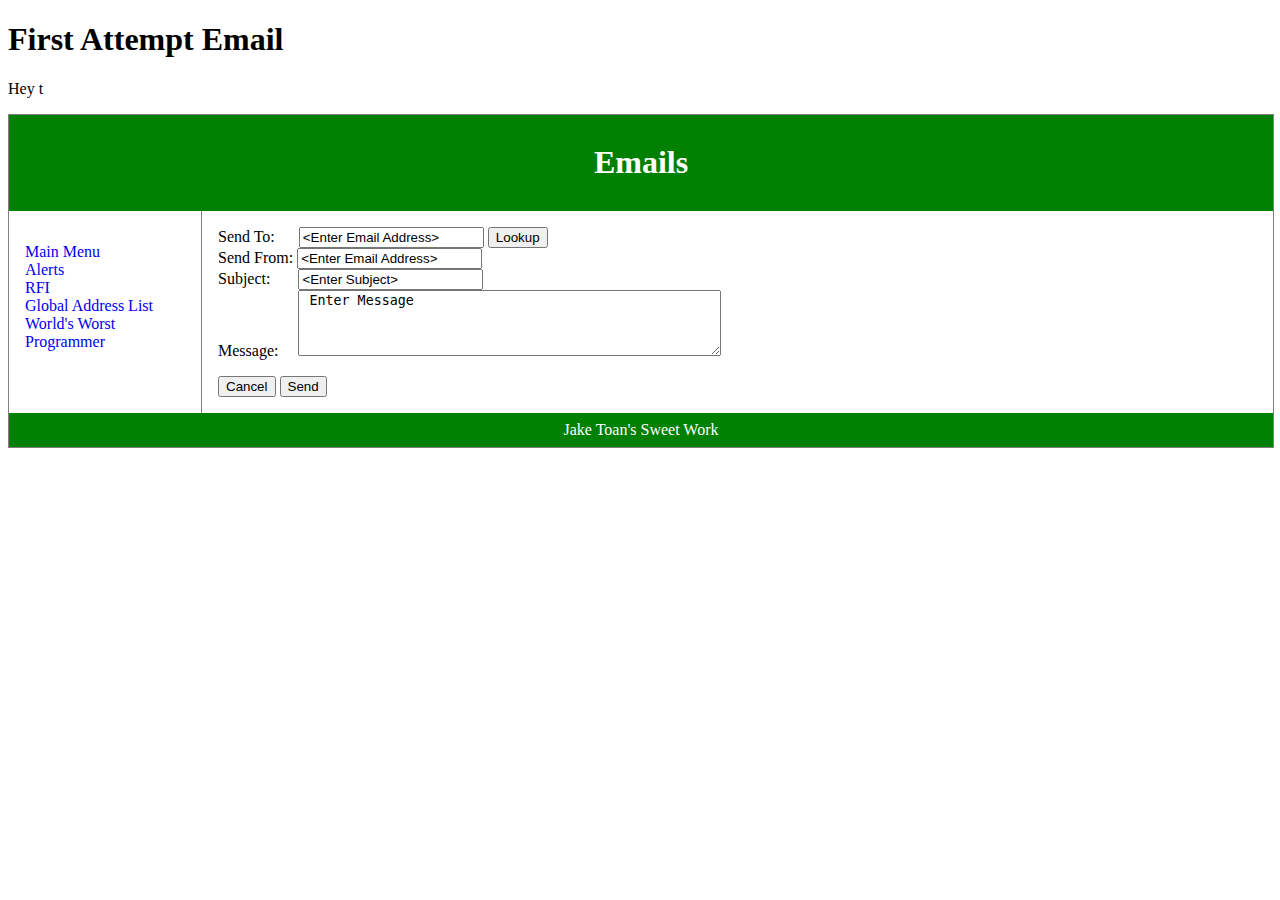
<file: target/classes/oldhtmls/email.html>
<!DOCTYPE html>
<html>
<body>

<h1>First Attempt Email</h1>

Hey t
<p id="demo"></p>

<style>
div.container {
    width: 100%;
    border: 1px solid gray;
}

header, footer {
    padding: 0.5em;
    color: white;
    background-color: green;
    clear: left;
    text-align: center;
}

nav {
    float: left;
    max-width: 160px;
    margin: 0;
    padding: 1em;
}

nav ul {
    list-style-type: none;
    padding: 0;
}

nav ul a {
    text-decoration: none;
}

article {
    margin-left: 170px;
    border-left: 1px solid gray;
    padding: 1em;
    overflow: hidden;
}

</style>
</head>
<body>

<div class="container">

    <header>
        <h1>Emails</h1>
    </header>

    <nav>
        <ul>
            <li><a href="http://localhost:8080/">Main Menu</a></li>
            <li><a href="http://localhost:8080/alert">Alerts</a></li>
            <li><a href="http://localhost:8080/cheekymonkey">RFI</a></li>
            <li><a href="http://localhost:8080/cheekymonkey">Global Address List</a></li>
            <li><a href="https://www.linkedin.com/in/laura-mccormick-0ba742125/detail/photo/">World's Worst
                Programmer</a></li>
        </ul>
    </nav>

    <script> type="application/javascript" </script>
    <article>

        <form action="email/sent/" method="post">

            Send To:&nbsp;&nbsp;&nbsp;&nbsp;&nbsp; <input type="text" name="Sendto" value='<Enter Email Address>'
                                                          onfocus="if(this.value == '<Enter Email Address>') {this.value=''}"
                                                          onblur="if(this.value == ''){this.value ='<Enter Email Address>'}">
            <button type="button" onclick="insertmethod">Lookup</button>
            <br>


            Send From: <input type="text" name="Sendfrom" value="<Enter Email Address>"
                              onfocus="if(this.value == '<Enter Email Address>') {this.value=''}"
                              onblur="if(this.value == ''){this.value ='<Enter Email Address>'}"> <br>


            Subject:&nbsp;&nbsp;&nbsp;&nbsp;&nbsp;&nbsp; <input type="text" name="Subject" value="<Enter Subject>"
                                                                onfocus="if(this.value == '<Enter Subject>') {this.value=''}"
                                                                onblur="if(this.value == ''){this.value ='<Enter Subject>'}">
            <br>


            Message:&nbsp;&nbsp;&nbsp;&nbsp; <textarea rows="4" cols="50" name="Message"
                                                       onfocus="if(this.value == '<Enter Message>') {this.value=''}"
                                                       onblur="if(this.value == ''){this.value ='<Enter Message>'}"> Enter Message </textarea>


            <p></p>
            <button type="button"
                    onclick="document.getElementById('Sendto').innerHTML = Date()">
                Cancel
            </button>

            <input type="submit"
                   value="Send">
        </form>
    </article>

    <footer>Jake Toan's Sweet Work</footer>

</div>

</body>
</html>
</file>
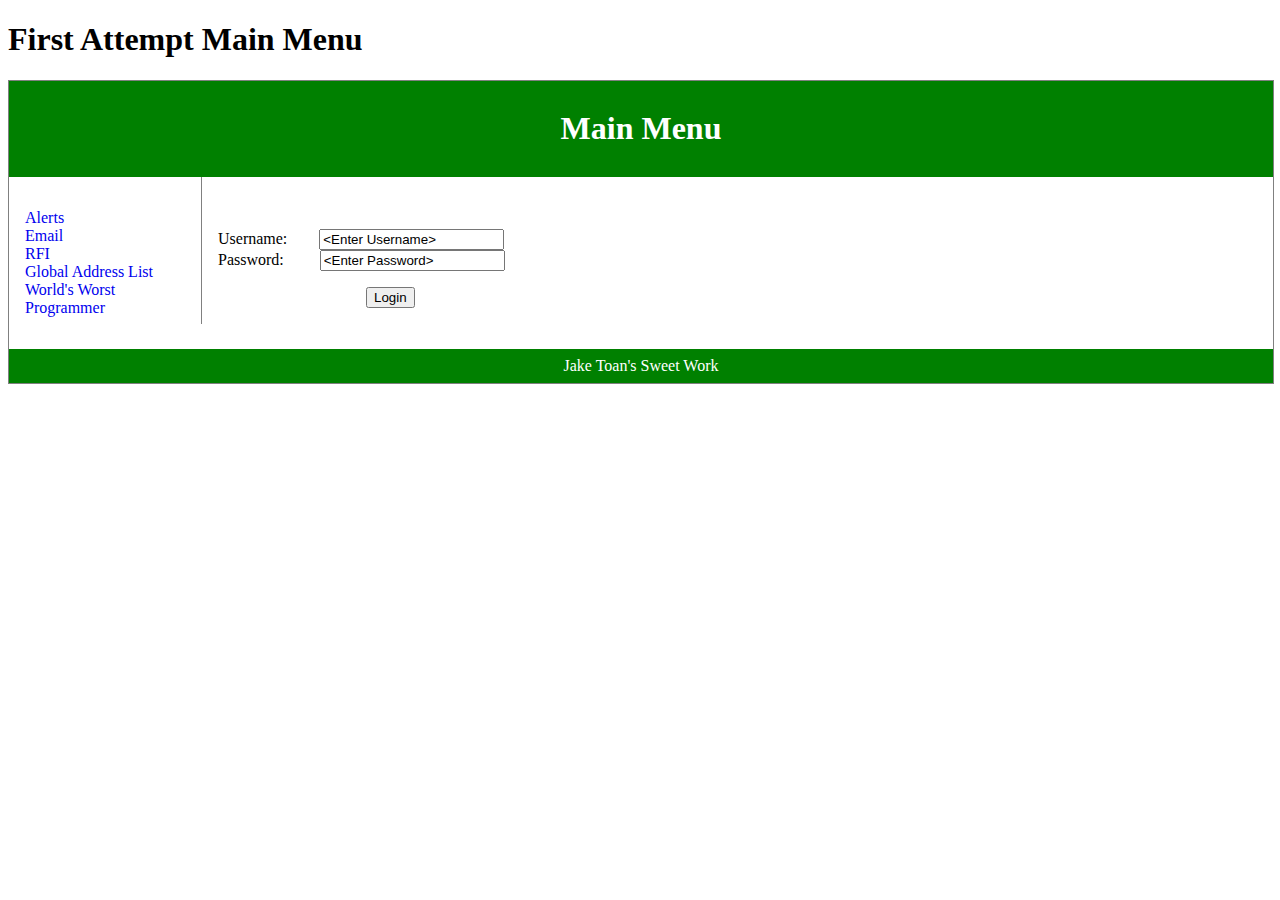
<file: target/classes/oldhtmls/front.html>
<!DOCTYPE html>
<html>
<body>

<h1>First Attempt Main Menu</h1>


<p id="demo"></p>

<style>
div.container {
    width: 100%;
    border: 1px solid gray;
}

header, footer {
    padding: 0.5em;
    color: white;
    background-color: green;
    clear: left;
    text-align: center;
}

nav {
    float: left;
    max-width: 160px;
    margin: 0;
    padding: 1em;
}

nav ul {
    list-style-type: none;
    padding: 0;
}

nav ul a {
    text-decoration: none;
}

article {
    margin-left: 170px;
    border-left: 1px solid gray;
    padding: 1em;
    overflow: hidden;
}

</style>
</head>
<body>

<div class="container">

    <header>
        <h1>Main Menu</h1>
    </header>

    <nav>
        <ul>
            <li><a href="http://localhost:8080/alert">Alerts</a></li>
            <li><a href="http://localhost:8080/email">Email</a></li>
            <li><a href="http://localhost:8080/cheekymonkey">RFI</a></li>
            <li><a href="http://localhost:8080/cheekymonkey">Global Address List</a></li>
            <li><a href="https://www.linkedin.com/in/laura-mccormick-0ba742125/detail/photo/">World's Worst
                Programmer</a></li>
        </ul>
    </nav>

    <article>

        <form action="/action_page.php">

            <br><br>

            Username: &nbsp;&nbsp;&nbsp;&nbsp;&nbsp;&nbsp; <input type="text" name="username" value="<Enter Username>"
                                                                  onfocus="if(this.value == '<Enter Username>') {this.value=''}"
                                                                  onblur="if(this.value == ''){this.value ='<Enter Username>'}">
            <br>


            Password:&nbsp;&nbsp;&nbsp;&nbsp;&nbsp;&nbsp;&nbsp;&nbsp; <input type="text" name="password"
                                                                             value="<Enter Password>"
                                                                             onfocus="if(this.value == '<Enter Password>') {this.value=''}"
                                                                             onblur="if(this.value == ''){this.value ='<Enter Password>'}">
            <br>


        </form>
        <p></p>


        &nbsp;&nbsp;&nbsp;&nbsp;&nbsp;&nbsp;&nbsp;&nbsp;&nbsp;&nbsp;&nbsp;&nbsp;&nbsp;&nbsp;&nbsp;&nbsp;&nbsp;&nbsp;&nbsp;&nbsp;&nbsp;&nbsp;&nbsp;&nbsp;&nbsp;&nbsp;&nbsp;&nbsp;&nbsp;&nbsp;&nbsp;&nbsp;&nbsp;&nbsp;&nbsp;&nbsp;&nbsp;<button
            type="button"
            onclick="document.getElementById('demo').innerHTML = Date()">
        Login
    </button>
    </article>

    <footer>Jake Toan's Sweet Work</footer>

</div>

</body>
</html>
</file>
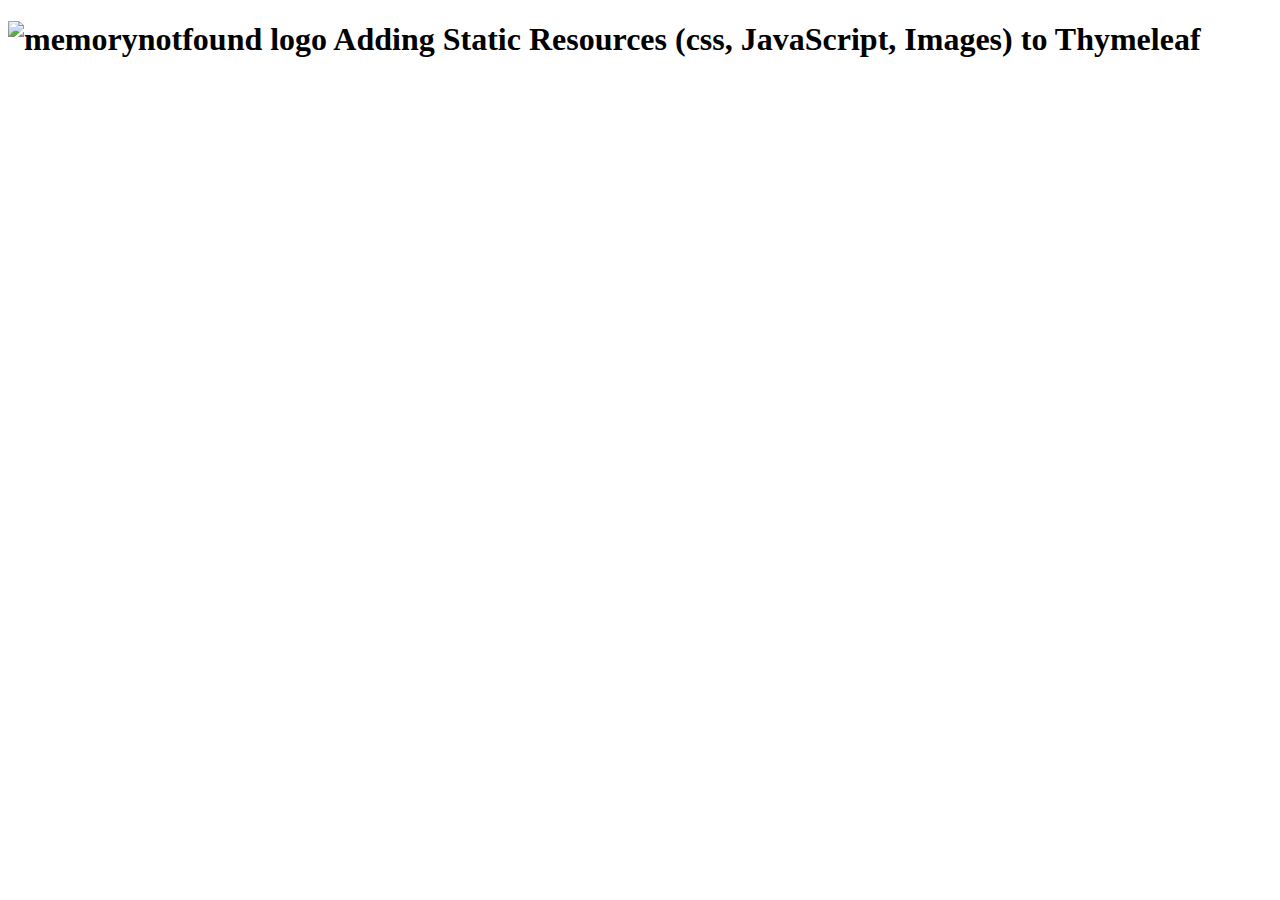
<file: target/classes/static/hello.html>
<!DOCTYPE html>
<html xmlns:th="http://www.thymeleaf.org">
<head>
    <meta charset="utf-8"/>
    <meta http-equiv="X-UA-Compatible" content="IE=edge"/>
    <meta name="viewport" content="width=device-width, initial-scale=1"/>

    <!-- include css in the header -->
    <link rel="stylesheet" type="text/css" th:href="@{/webjars/bootstrap/3.3.7/css/bootstrap.min.css}"/>
    <link rel="stylesheet" type="text/css" th:href="@{/css/style.css}"/>

    <title>Adding Static Resources (css, JavaScript, Images) to Thymeleaf</title>
</head>
<body>

<div class="container">
    <h1>
        <!-- include image from static resources -->
        <img th:src="@{/img/logo.png}" alt="memorynotfound logo"/>
        Adding Static Resources (css, JavaScript, Images) to Thymeleaf
    </h1>
</div>

<!-- include javascript in the footer -->
<script type="text/javascript" th:src="@{/webjars/jquery/3.2.1/jquery.min.js/}"></script>
<script type="text/javascript" th:src="@{/webjars/bootstrap/3.3.7/js/bootstrap.min.js}"></script>
<script type="text/javascript" th:src="@{/js/lib.js}"></script>

</body>
</html>
</file>
